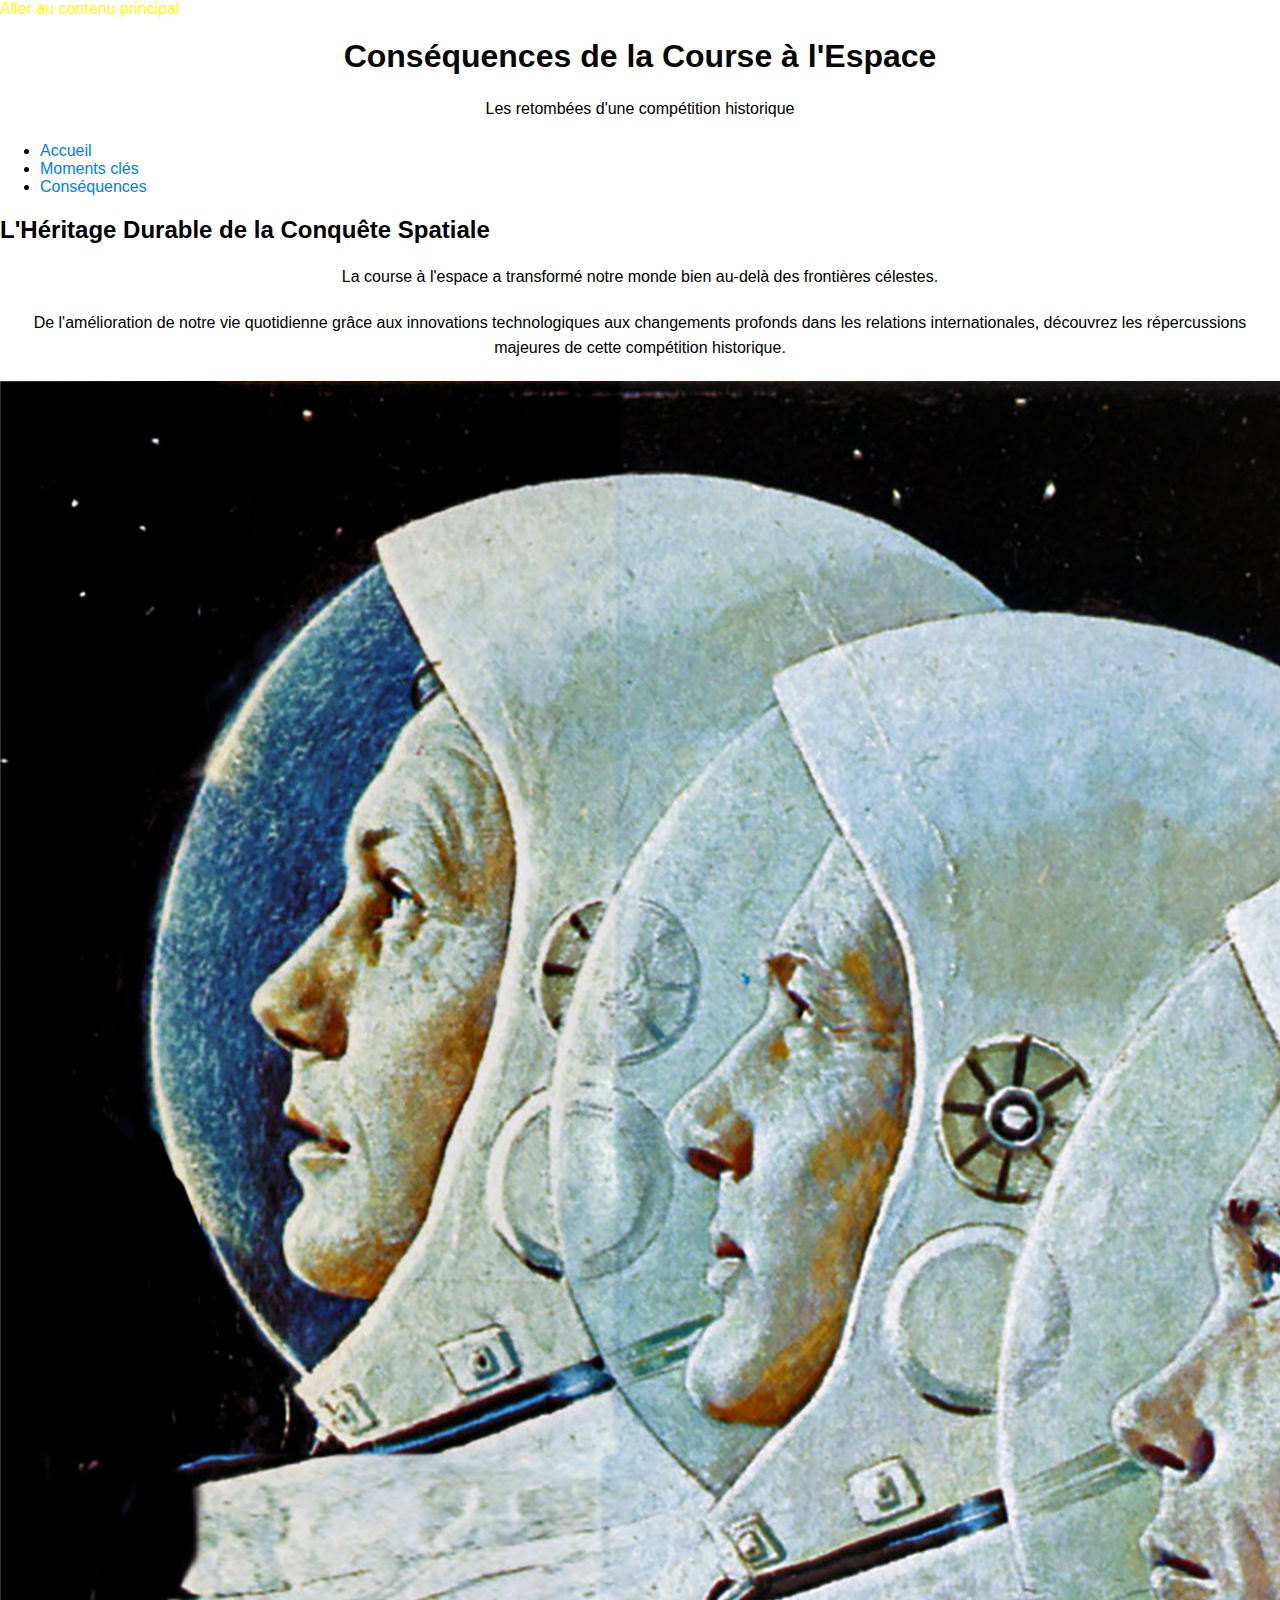
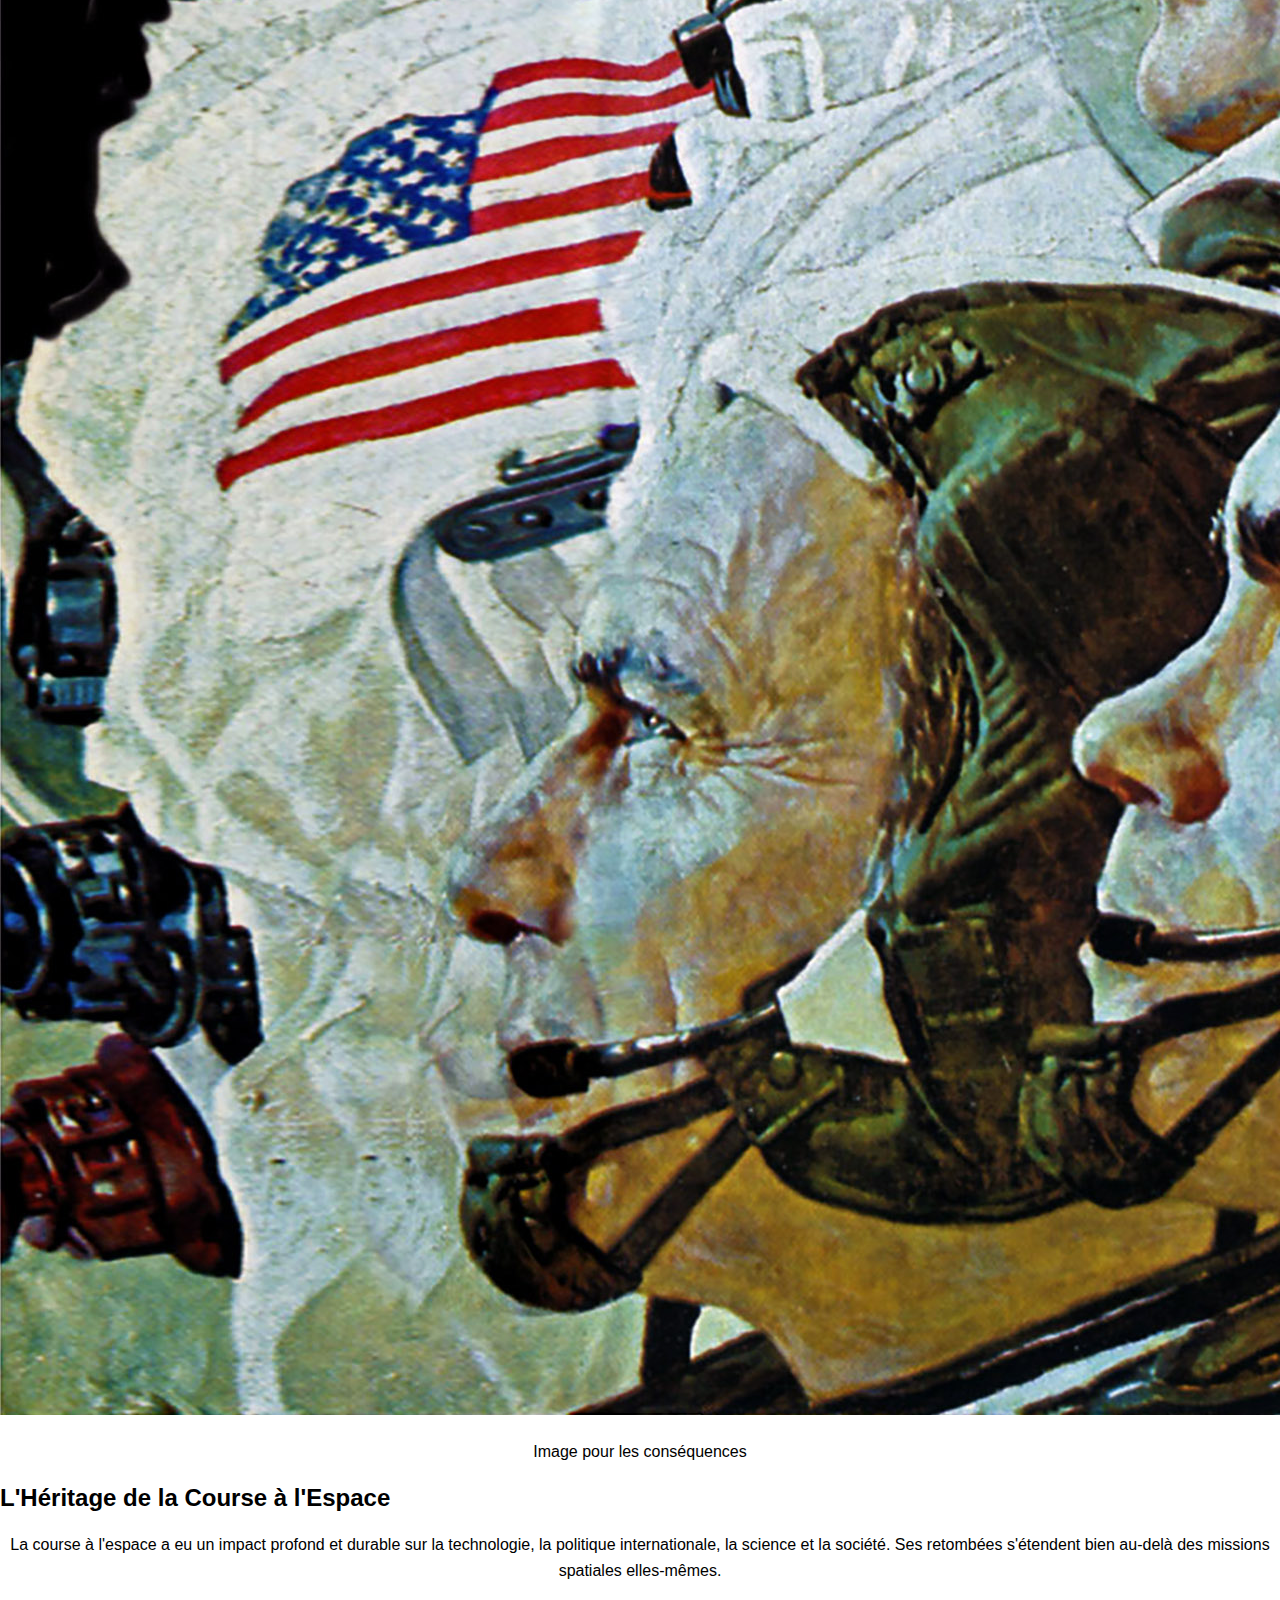
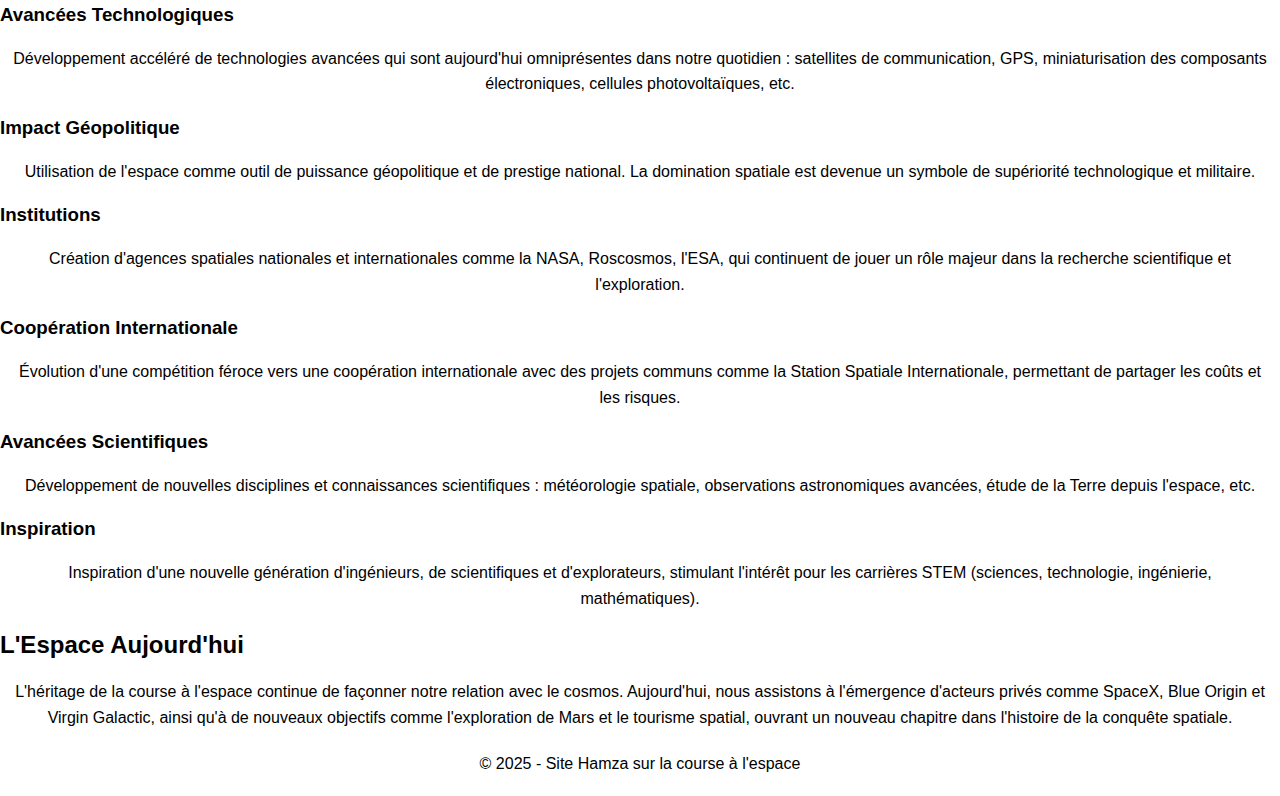
<file: consequences.html>
<!DOCTYPE html>
<html lang="fr">
<head>
    <meta charset="UTF-8">
    <meta name="viewport" content="width=device-width, initial-scale=1.0">
    <title>Conséquences - La Course à l'Espace</title>
    <link rel="stylesheet" href="style.css">
</head>
<body>
    <!-- Lien d'évitement -->
    <a href="#main-content" class="skip-link">Aller au contenu principal</a>
    
    <header role="banner">
        <h1>Conséquences de la Course à l'Espace</h1>
        <p>Les retombées d'une compétition historique</p>
        <nav role="navigation" aria-label="Navigation principale">
            <ul class="nav-list">
                <li><a href="index.html">Accueil</a></li>
                <li><a href="moments.html">Moments clés</a></li>
                <li><a href="consequences.html">Conséquences</a></li>
            </ul>
        </nav>
    </header>

    <main id="main-content" role="main">
        <!-- Section principale -->
        <section class="hero-section">
            <div class="hero-content">
                <h2>L'Héritage Durable de la Conquête Spatiale</h2>
                <p>La course à l'espace a transformé notre monde bien au-delà des frontières célestes.</p>
                <p>De l'amélioration de notre vie quotidienne grâce aux innovations technologiques aux changements profonds dans les relations internationales, découvrez les répercussions majeures de cette compétition historique.</p>
            </div>
            <div class="hero-image-container">
                <img src="image/consequence.jpg" alt="Impact et héritage de la course à l'espace" class="hero-image">
                <p class="image-description">Image pour les conséquences</p>
            </div>
        </section>

        <!-- Héritage et conséquences -->
        <section>
            <h2>L'Héritage de la Course à l'Espace</h2>
            <p>La course à l'espace a eu un impact profond et durable sur la technologie, la politique internationale, 
            la science et la société. Ses retombées s'étendent bien au-delà des missions spatiales elles-mêmes.</p>
            
            <!-- Cartes de conséquences -->
            <div class="cards-container">
                <div class="card">
                    <h3>Avancées Technologiques</h3>
                    <p>Développement accéléré de technologies avancées qui sont aujourd'hui omniprésentes dans notre quotidien : 
                    satellites de communication, GPS, miniaturisation des composants électroniques, cellules photovoltaïques, etc.</p>
                </div>
                
                <div class="card">
                    <h3>Impact Géopolitique</h3>
                    <p>Utilisation de l'espace comme outil de puissance géopolitique et de prestige national. La domination
                    spatiale est devenue un symbole de supériorité technologique et militaire.</p>
                </div>
                
                <div class="card">
                    <h3>Institutions</h3>
                    <p>Création d'agences spatiales nationales et internationales comme la NASA, Roscosmos, l'ESA, 
                    qui continuent de jouer un rôle majeur dans la recherche scientifique et l'exploration.</p>
                </div>
                
                <div class="card">
                    <h3>Coopération Internationale</h3>
                    <p>Évolution d'une compétition féroce vers une coopération internationale avec des projets communs comme 
                    la Station Spatiale Internationale, permettant de partager les coûts et les risques.</p>
                </div>
                
                <div class="card">
                    <h3>Avancées Scientifiques</h3>
                    <p>Développement de nouvelles disciplines et connaissances scientifiques : météorologie spatiale, 
                    observations astronomiques avancées, étude de la Terre depuis l'espace, etc.</p>
                </div>
                
                <div class="card">
                    <h3>Inspiration</h3>
                    <p>Inspiration d'une nouvelle génération d'ingénieurs, de scientifiques et d'explorateurs, 
                    stimulant l'intérêt pour les carrières STEM (sciences, technologie, ingénierie, mathématiques).</p>
                </div>
            </div>
        </section>
        
        <!-- Réflexion sur l'espace aujourd'hui -->
        <section>
            <h2>L'Espace Aujourd'hui</h2>
            <p>L'héritage de la course à l'espace continue de façonner notre relation avec le cosmos. Aujourd'hui, nous assistons à 
            l'émergence d'acteurs privés comme SpaceX, Blue Origin et Virgin Galactic, ainsi qu'à de nouveaux objectifs comme 
            l'exploration de Mars et le tourisme spatial, ouvrant un nouveau chapitre dans l'histoire de la conquête spatiale.</p>
        </section>
    </main>

    <!-- Pied de page -->
    <footer role="contentinfo">
        <p>© 2025 - Site Hamza sur la course à l'espace</p>
    </footer>
</body>
</html>
</file>
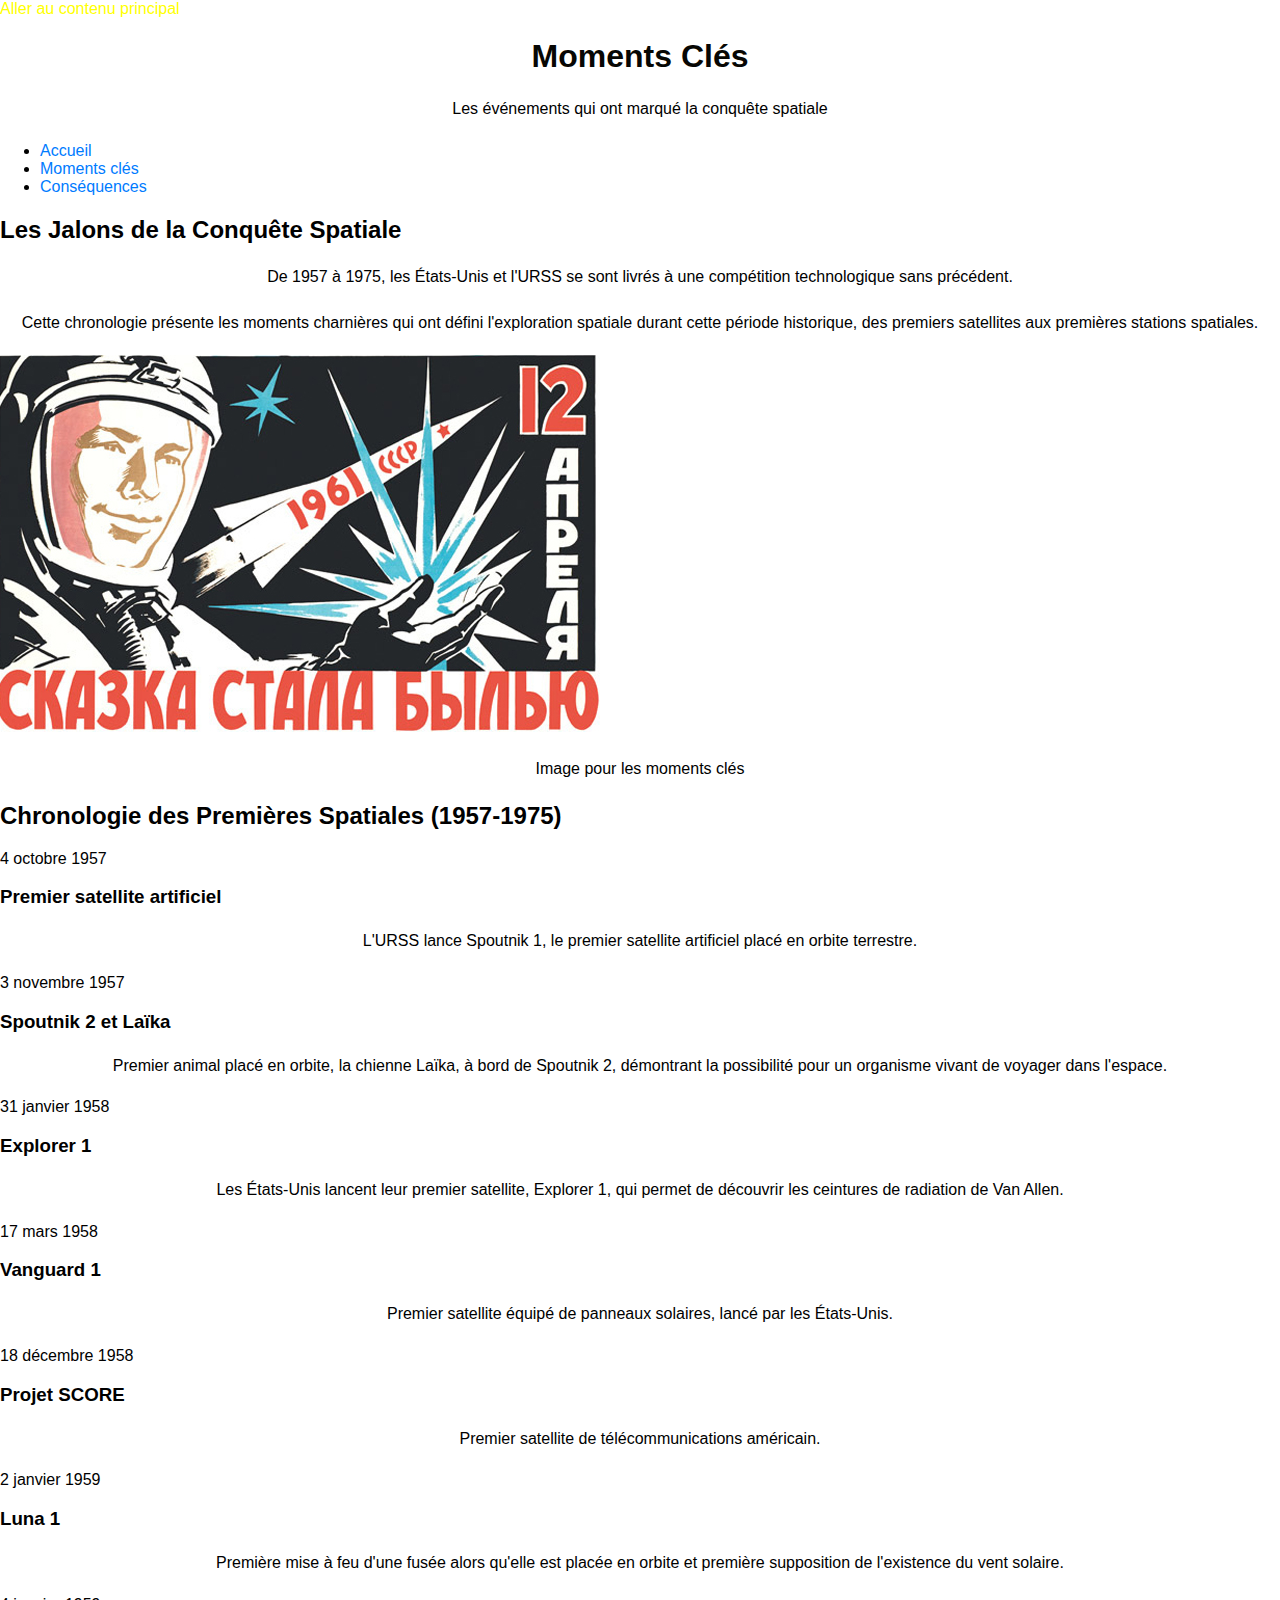
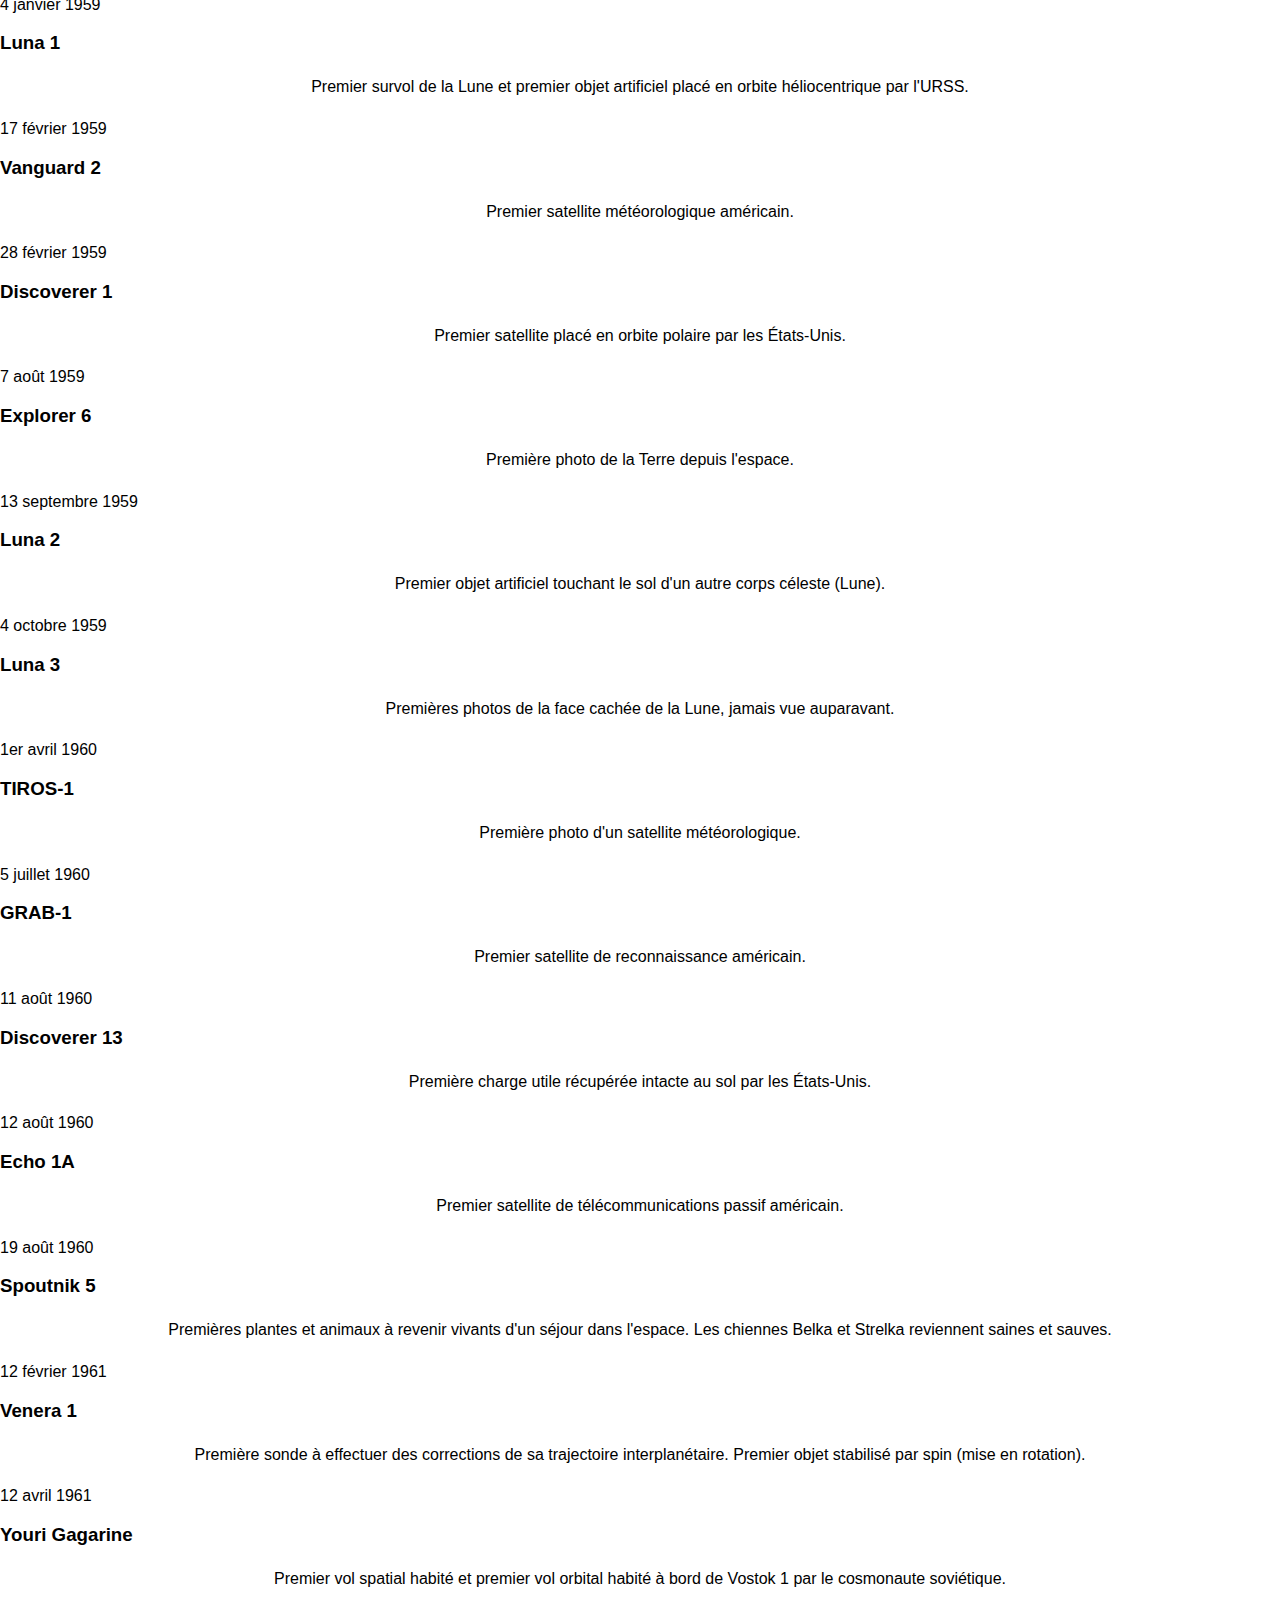
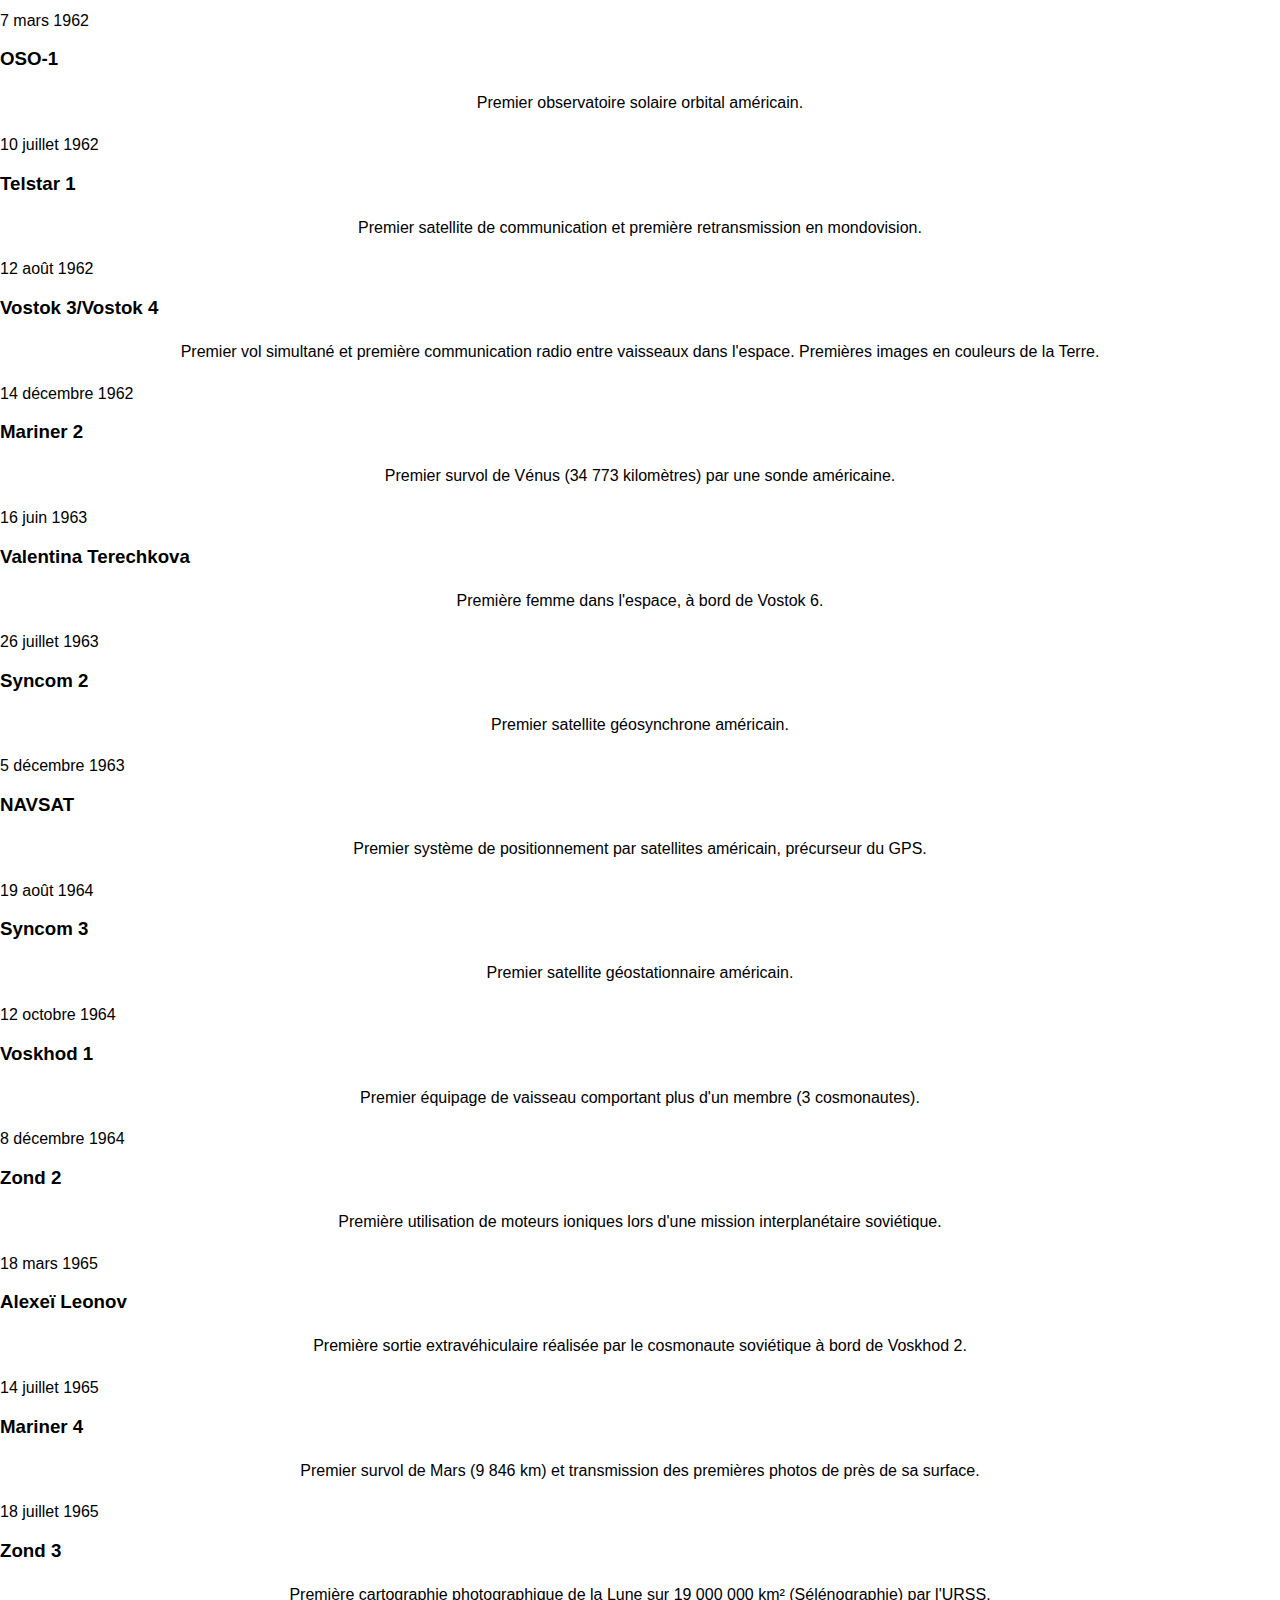
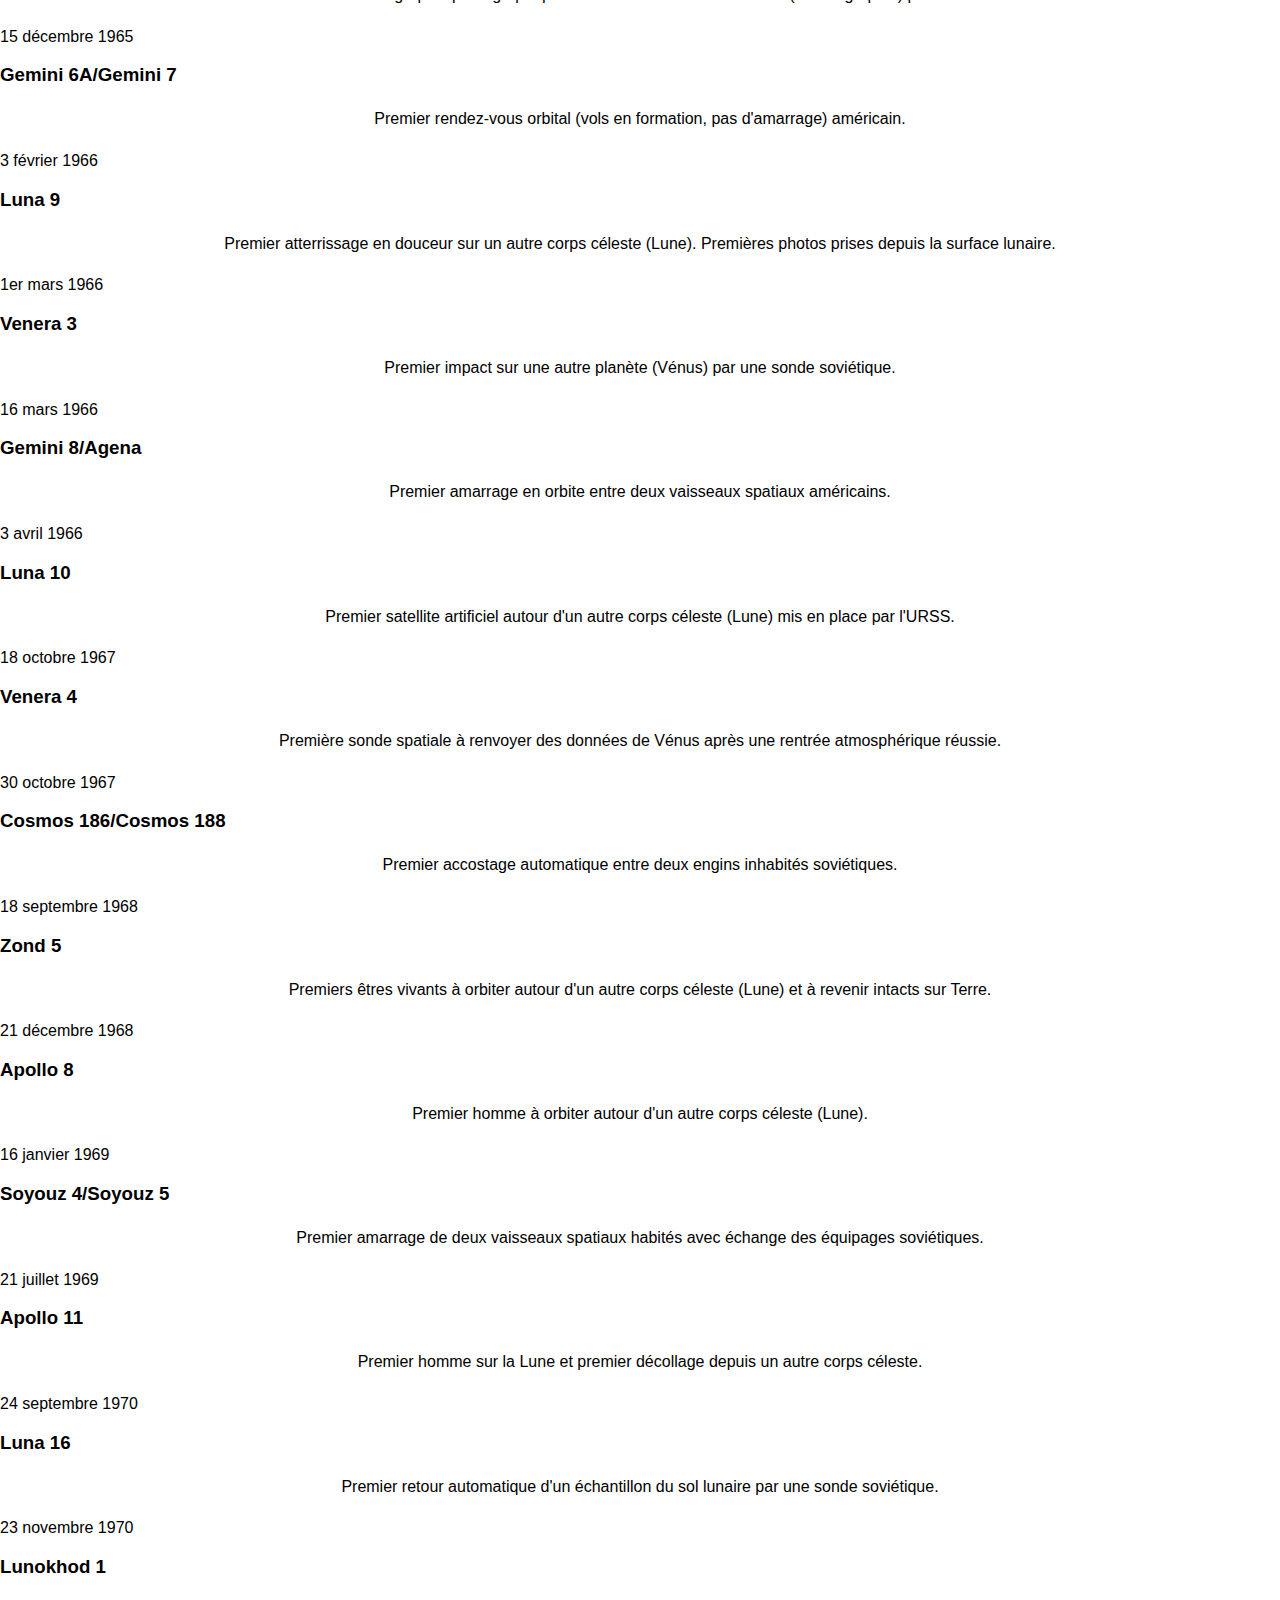
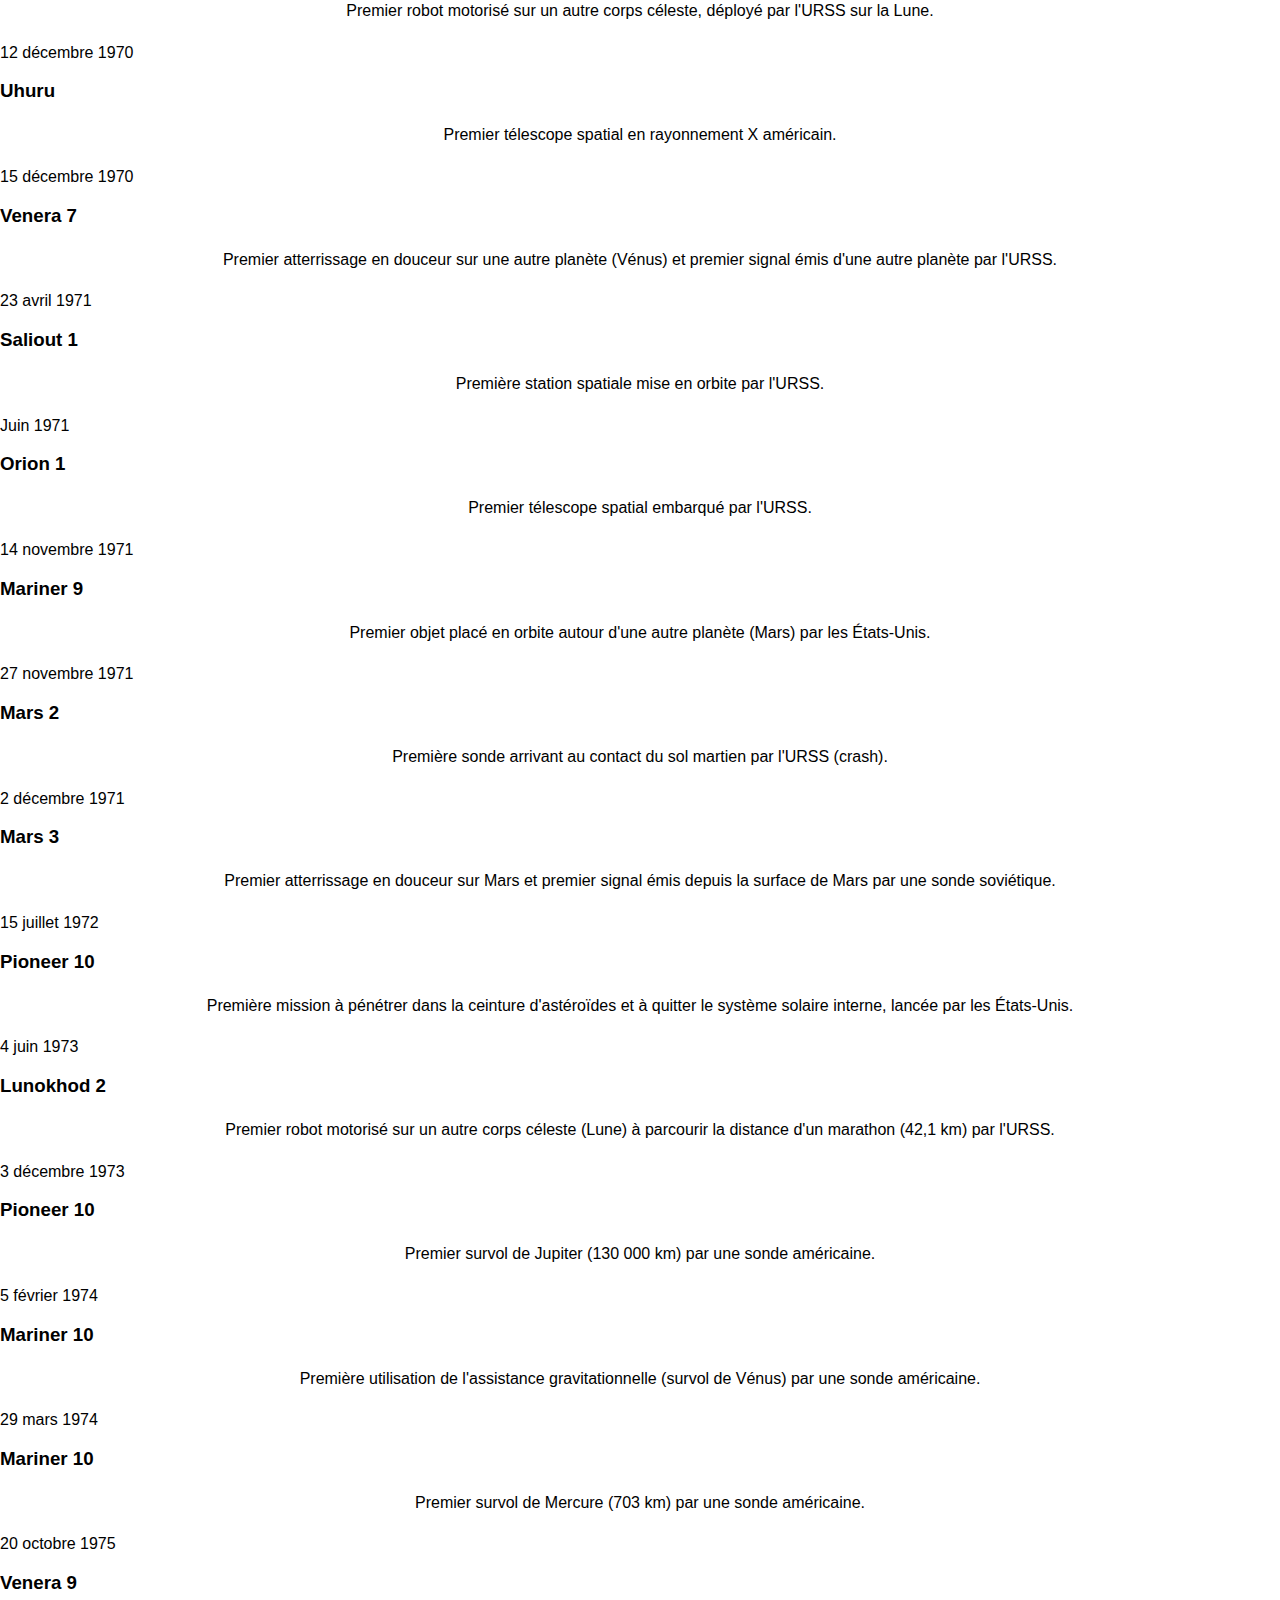
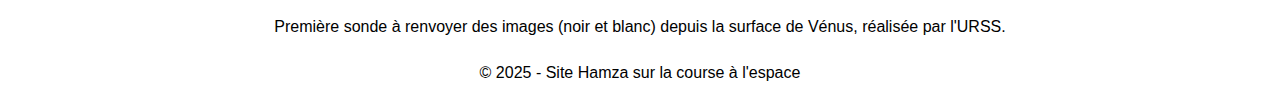
<file: moments.html>
<!DOCTYPE html>
<html lang="fr">
<head>
    <meta charset="UTF-8">
    <meta name="viewport" content="width=device-width, initial-scale=1.0">
    <title>Moments Clés - La Course à l'Espace</title>
    <link rel="stylesheet" href="style.css">
</head>
<body>
    <!-- Lien d'évitement -->
    <a href="#main-content" class="skip-link">Aller au contenu principal</a>
    
    <header role="banner">
        <h1>Moments Clés</h1>
        <p>Les événements qui ont marqué la conquête spatiale</p>
        <nav role="navigation" aria-label="Navigation principale">
            <ul class="nav-list">
                <li><a href="index.html">Accueil</a></li>
                <li><a href="moments.html">Moments clés</a></li>
                <li><a href="consequences.html">Conséquences</a></li>
            </ul>
        </nav>
    </header>

    <main id="main-content" role="main">
        <!-- Section principale -->
        <section class="hero-section">
            <div class="hero-content">
                <h2>Les Jalons de la Conquête Spatiale</h2>
                <p>De 1957 à 1975, les États-Unis et l'URSS se sont livrés à une compétition technologique sans précédent.</p>
                <p>Cette chronologie présente les moments charnières qui ont défini l'exploration spatiale durant cette période historique, des premiers satellites aux premières stations spatiales.</p>
            </div>
            <div class="hero-image-container">
                <img src="image/moment.jpg" alt="Chronologie des moments clés de la course à l'espace" class="hero-image">
                <p class="image-description">Image pour les moments clés</p>
            </div>
        </section>
        
        <!-- Chronologie -->
        <section>
            <h2>Chronologie des Premières Spatiales (1957-1975)</h2>
            <div class="moments-cards-container">
                <div class="moment-card">
                    <div class="moment-date">4 octobre 1957</div>
                    <h3>Premier satellite artificiel</h3>
                    <p>L'URSS lance Spoutnik 1, le premier satellite artificiel placé en orbite terrestre.</p>
                </div>
                
                <div class="moment-card">
                    <div class="moment-date">3 novembre 1957</div>
                    <h3>Spoutnik 2 et Laïka</h3>
                    <p>Premier animal placé en orbite, la chienne Laïka, à bord de Spoutnik 2, démontrant la possibilité pour un organisme vivant de voyager dans l'espace.</p>
                </div>

                <div class="moment-card">
                    <div class="moment-date">31 janvier 1958</div>
                    <h3>Explorer 1</h3>
                    <p>Les États-Unis lancent leur premier satellite, Explorer 1, qui permet de découvrir les ceintures de radiation de Van Allen.</p>
                </div>
                
                <div class="moment-card">
                    <div class="moment-date">17 mars 1958</div>
                    <h3>Vanguard 1</h3>
                    <p>Premier satellite équipé de panneaux solaires, lancé par les États-Unis.</p>
                </div>
                
                <div class="moment-card">
                    <div class="moment-date">18 décembre 1958</div>
                    <h3>Projet SCORE</h3>
                    <p>Premier satellite de télécommunications américain.</p>
                </div>
                
                <div class="moment-card">
                    <div class="moment-date">2 janvier 1959</div>
                    <h3>Luna 1</h3>
                    <p>Première mise à feu d'une fusée alors qu'elle est placée en orbite et première supposition de l'existence du vent solaire.</p>
                </div>
                
                <div class="moment-card">
                    <div class="moment-date">4 janvier 1959</div>
                    <h3>Luna 1</h3>
                    <p>Premier survol de la Lune et premier objet artificiel placé en orbite héliocentrique par l'URSS.</p>
                </div>
                
                <div class="moment-card">
                    <div class="moment-date">17 février 1959</div>
                    <h3>Vanguard 2</h3>
                    <p>Premier satellite météorologique américain.</p>
                </div>
                
                <div class="moment-card">
                    <div class="moment-date">28 février 1959</div>
                    <h3>Discoverer 1</h3>
                    <p>Premier satellite placé en orbite polaire par les États-Unis.</p>
                </div>
                
                <div class="moment-card">
                    <div class="moment-date">7 août 1959</div>
                    <h3>Explorer 6</h3>
                    <p>Première photo de la Terre depuis l'espace.</p>
                </div>
                
                <div class="moment-card">
                    <div class="moment-date">13 septembre 1959</div>
                    <h3>Luna 2</h3>
                    <p>Premier objet artificiel touchant le sol d'un autre corps céleste (Lune).</p>
                </div>
                
                <div class="moment-card">
                    <div class="moment-date">4 octobre 1959</div>
                    <h3>Luna 3</h3>
                    <p>Premières photos de la face cachée de la Lune, jamais vue auparavant.</p>
                </div>
                
                <div class="moment-card">
                    <div class="moment-date">1er avril 1960</div>
                    <h3>TIROS-1</h3>
                    <p>Première photo d'un satellite météorologique.</p>
                </div>
                
                <div class="moment-card">
                    <div class="moment-date">5 juillet 1960</div>
                    <h3>GRAB-1</h3>
                    <p>Premier satellite de reconnaissance américain.</p>
                </div>
                
                <div class="moment-card">
                    <div class="moment-date">11 août 1960</div>
                    <h3>Discoverer 13</h3>
                    <p>Première charge utile récupérée intacte au sol par les États-Unis.</p>
                </div>
                
                <div class="moment-card">
                    <div class="moment-date">12 août 1960</div>
                    <h3>Echo 1A</h3>
                    <p>Premier satellite de télécommunications passif américain.</p>
                </div>
                
                <div class="moment-card">
                    <div class="moment-date">19 août 1960</div>
                    <h3>Spoutnik 5</h3>
                    <p>Premières plantes et animaux à revenir vivants d'un séjour dans l'espace. Les chiennes Belka et Strelka reviennent saines et sauves.</p>
                </div>
                
                <div class="moment-card">
                    <div class="moment-date">12 février 1961</div>
                    <h3>Venera 1</h3>
                    <p>Première sonde à effectuer des corrections de sa trajectoire interplanétaire. Premier objet stabilisé par spin (mise en rotation).</p>
                </div>
                
                <div class="moment-card">
                    <div class="moment-date">12 avril 1961</div>
                    <h3>Youri Gagarine</h3>
                    <p>Premier vol spatial habité et premier vol orbital habité à bord de Vostok 1 par le cosmonaute soviétique.</p>
                </div>
                
                <div class="moment-card">
                    <div class="moment-date">7 mars 1962</div>
                    <h3>OSO-1</h3>
                    <p>Premier observatoire solaire orbital américain.</p>
                </div>
                
                <div class="moment-card">
                    <div class="moment-date">10 juillet 1962</div>
                    <h3>Telstar 1</h3>
                    <p>Premier satellite de communication et première retransmission en mondovision.</p>
                </div>
                
                <div class="moment-card">
                    <div class="moment-date">12 août 1962</div>
                    <h3>Vostok 3/Vostok 4</h3>
                    <p>Premier vol simultané et première communication radio entre vaisseaux dans l'espace. Premières images en couleurs de la Terre.</p>
                </div>
                
                <div class="moment-card">
                    <div class="moment-date">14 décembre 1962</div>
                    <h3>Mariner 2</h3>
                    <p>Premier survol de Vénus (34 773 kilomètres) par une sonde américaine.</p>
                </div>
                
                <div class="moment-card">
                    <div class="moment-date">16 juin 1963</div>
                    <h3>Valentina Terechkova</h3>
                    <p>Première femme dans l'espace, à bord de Vostok 6.</p>
                </div>
                
                <div class="moment-card">
                    <div class="moment-date">26 juillet 1963</div>
                    <h3>Syncom 2</h3>
                    <p>Premier satellite géosynchrone américain.</p>
                </div>
                
                <div class="moment-card">
                    <div class="moment-date">5 décembre 1963</div>
                    <h3>NAVSAT</h3>
                    <p>Premier système de positionnement par satellites américain, précurseur du GPS.</p>
                </div>
                
                <div class="moment-card">
                    <div class="moment-date">19 août 1964</div>
                    <h3>Syncom 3</h3>
                    <p>Premier satellite géostationnaire américain.</p>
                </div>
                
                <div class="moment-card">
                    <div class="moment-date">12 octobre 1964</div>
                    <h3>Voskhod 1</h3>
                    <p>Premier équipage de vaisseau comportant plus d'un membre (3 cosmonautes).</p>
                </div>
                
                <div class="moment-card">
                    <div class="moment-date">8 décembre 1964</div>
                    <h3>Zond 2</h3>
                    <p>Première utilisation de moteurs ioniques lors d'une mission interplanétaire soviétique.</p>
                </div>
                
                <div class="moment-card">
                    <div class="moment-date">18 mars 1965</div>
                    <h3>Alexeï Leonov</h3>
                    <p>Première sortie extravéhiculaire réalisée par le cosmonaute soviétique à bord de Voskhod 2.</p>
                </div>
                
                <div class="moment-card">
                    <div class="moment-date">14 juillet 1965</div>
                    <h3>Mariner 4</h3>
                    <p>Premier survol de Mars (9 846 km) et transmission des premières photos de près de sa surface.</p>
                </div>
                
                <div class="moment-card">
                    <div class="moment-date">18 juillet 1965</div>
                    <h3>Zond 3</h3>
                    <p>Première cartographie photographique de la Lune sur 19 000 000 km² (Sélénographie) par l'URSS.</p>
                </div>
                
                <div class="moment-card">
                    <div class="moment-date">15 décembre 1965</div>
                    <h3>Gemini 6A/Gemini 7</h3>
                    <p>Premier rendez-vous orbital (vols en formation, pas d'amarrage) américain.</p>
                </div>
                
                <div class="moment-card">
                    <div class="moment-date">3 février 1966</div>
                    <h3>Luna 9</h3>
                    <p>Premier atterrissage en douceur sur un autre corps céleste (Lune). Premières photos prises depuis la surface lunaire.</p>
                </div>
                
                <div class="moment-card">
                    <div class="moment-date">1er mars 1966</div>
                    <h3>Venera 3</h3>
                    <p>Premier impact sur une autre planète (Vénus) par une sonde soviétique.</p>
                </div>
                
                <div class="moment-card">
                    <div class="moment-date">16 mars 1966</div>
                    <h3>Gemini 8/Agena</h3>
                    <p>Premier amarrage en orbite entre deux vaisseaux spatiaux américains.</p>
                </div>
                
                <div class="moment-card">
                    <div class="moment-date">3 avril 1966</div>
                    <h3>Luna 10</h3>
                    <p>Premier satellite artificiel autour d'un autre corps céleste (Lune) mis en place par l'URSS.</p>
                </div>
                
                <div class="moment-card">
                    <div class="moment-date">18 octobre 1967</div>
                    <h3>Venera 4</h3>
                    <p>Première sonde spatiale à renvoyer des données de Vénus après une rentrée atmosphérique réussie.</p>
                </div>
                
                <div class="moment-card">
                    <div class="moment-date">30 octobre 1967</div>
                    <h3>Cosmos 186/Cosmos 188</h3>
                    <p>Premier accostage automatique entre deux engins inhabités soviétiques.</p>
                </div>
                
                <div class="moment-card">
                    <div class="moment-date">18 septembre 1968</div>
                    <h3>Zond 5</h3>
                    <p>Premiers êtres vivants à orbiter autour d'un autre corps céleste (Lune) et à revenir intacts sur Terre.</p>
                </div>
                
                <div class="moment-card">
                    <div class="moment-date">21 décembre 1968</div>
                    <h3>Apollo 8</h3>
                    <p>Premier homme à orbiter autour d'un autre corps céleste (Lune).</p>
                </div>
                
                <div class="moment-card">
                    <div class="moment-date">16 janvier 1969</div>
                    <h3>Soyouz 4/Soyouz 5</h3>
                    <p>Premier amarrage de deux vaisseaux spatiaux habités avec échange des équipages soviétiques.</p>
                </div>
                
                <div class="moment-card">
                    <div class="moment-date">21 juillet 1969</div>
                    <h3>Apollo 11</h3>
                    <p>Premier homme sur la Lune et premier décollage depuis un autre corps céleste.</p>
                </div>
                
                <div class="moment-card">
                    <div class="moment-date">24 septembre 1970</div>
                    <h3>Luna 16</h3>
                    <p>Premier retour automatique d'un échantillon du sol lunaire par une sonde soviétique.</p>
                </div>
                
                <div class="moment-card">
                    <div class="moment-date">23 novembre 1970</div>
                    <h3>Lunokhod 1</h3>
                    <p>Premier robot motorisé sur un autre corps céleste, déployé par l'URSS sur la Lune.</p>
                </div>
                
                <div class="moment-card">
                    <div class="moment-date">12 décembre 1970</div>
                    <h3>Uhuru</h3>
                    <p>Premier télescope spatial en rayonnement X américain.</p>
                </div>
                
                <div class="moment-card">
                    <div class="moment-date">15 décembre 1970</div>
                    <h3>Venera 7</h3>
                    <p>Premier atterrissage en douceur sur une autre planète (Vénus) et premier signal émis d'une autre planète par l'URSS.</p>
                </div>
                
                <div class="moment-card">
                    <div class="moment-date">23 avril 1971</div>
                    <h3>Saliout 1</h3>
                    <p>Première station spatiale mise en orbite par l'URSS.</p>
                </div>
                
                <div class="moment-card">
                    <div class="moment-date">Juin 1971</div>
                    <h3>Orion 1</h3>
                    <p>Premier télescope spatial embarqué par l'URSS.</p>
                </div>
                
                <div class="moment-card">
                    <div class="moment-date">14 novembre 1971</div>
                    <h3>Mariner 9</h3>
                    <p>Premier objet placé en orbite autour d'une autre planète (Mars) par les États-Unis.</p>
                </div>
                
                <div class="moment-card">
                    <div class="moment-date">27 novembre 1971</div>
                    <h3>Mars 2</h3>
                    <p>Première sonde arrivant au contact du sol martien par l'URSS (crash).</p>
                </div>
                
                <div class="moment-card">
                    <div class="moment-date">2 décembre 1971</div>
                    <h3>Mars 3</h3>
                    <p>Premier atterrissage en douceur sur Mars et premier signal émis depuis la surface de Mars par une sonde soviétique.</p>
                </div>
                
                <div class="moment-card">
                    <div class="moment-date">15 juillet 1972</div>
                    <h3>Pioneer 10</h3>
                    <p>Première mission à pénétrer dans la ceinture d'astéroïdes et à quitter le système solaire interne, lancée par les États-Unis.</p>
                </div>
                
                <div class="moment-card">
                    <div class="moment-date">4 juin 1973</div>
                    <h3>Lunokhod 2</h3>
                    <p>Premier robot motorisé sur un autre corps céleste (Lune) à parcourir la distance d'un marathon (42,1 km) par l'URSS.</p>
                </div>
                
                <div class="moment-card">
                    <div class="moment-date">3 décembre 1973</div>
                    <h3>Pioneer 10</h3>
                    <p>Premier survol de Jupiter (130 000 km) par une sonde américaine.</p>
                </div>
                
                <div class="moment-card">
                    <div class="moment-date">5 février 1974</div>
                    <h3>Mariner 10</h3>
                    <p>Première utilisation de l'assistance gravitationnelle (survol de Vénus) par une sonde américaine.</p>
                </div>
                
                <div class="moment-card">
                    <div class="moment-date">29 mars 1974</div>
                    <h3>Mariner 10</h3>
                    <p>Premier survol de Mercure (703 km) par une sonde américaine.</p>
                </div>
                
                <div class="moment-card">
                    <div class="moment-date">20 octobre 1975</div>
                    <h3>Venera 9</h3>
                    <p>Première sonde à renvoyer des images (noir et blanc) depuis la surface de Vénus, réalisée par l'URSS.</p>
                </div>
            </div>
        </section>
    </main>

    <footer role="contentinfo">
        <p>© 2025 - Site Hamza sur la course à l'espace</p>
    </footer>
</body>
</html>
</file>
<file: style.css>
body {
    background-size: cover;
    background-color: rgb(black);
    font-family: Arial, sans-serif;
    color: #000000;
    margin: 0;
    padding: 0;
  }
  
  h1 {
    text-align: center;
    color: #070704;
    margin-top: 20px;
  }
  
  p {
    text-align: center;
    line-height: 1.6;
    margin: 20px 10px;
  }
  
  a {
    color: #007bff;
    text-decoration: none;
    transition: color 0.3s;
  }
  
  a:hover {
    color: #FFFF00;
  }
</file>
